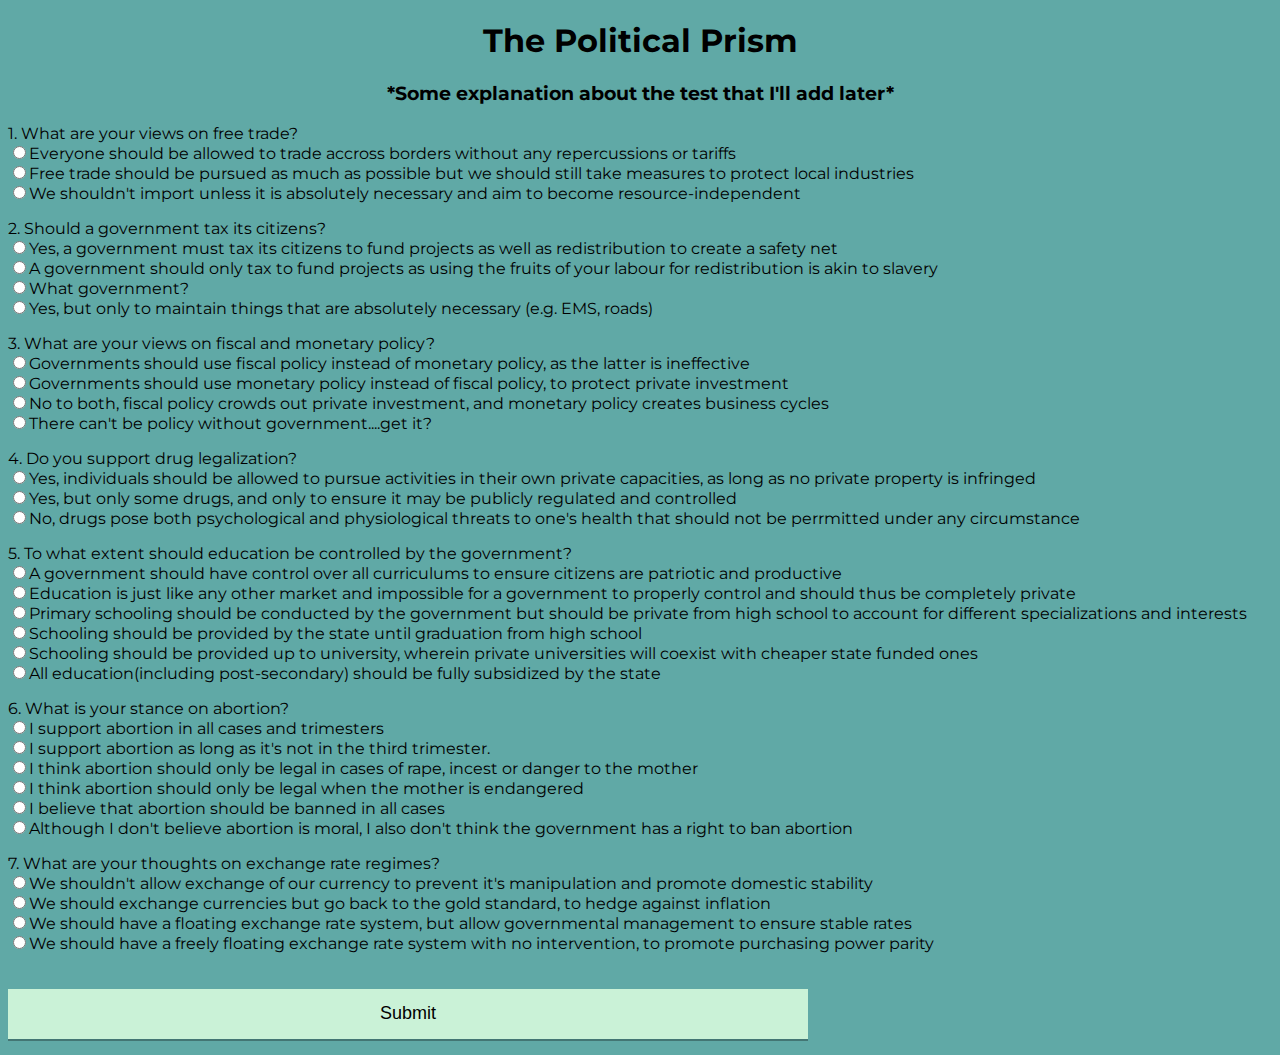
<file: PoliticalTest.html>
<!DOCTYPE html>
<html>
    <head>
        <title>The Political Prism</title>
        <link href="https://fonts.googleapis.com/css?family=Montserrat&display=swap" rel="stylesheet">
        <link href="style.css" type="text/css" rel="stylesheet">
        <script src = "PoliticalTestJS.js" type="text/javascript"></script>
    </head>

<!--GUIDE:-->
<!--X AXIS : Economic; Socialist-Capitalist | var eco-->
<!--Y AXIS : Cultural; Progressive-Traditionalist | var cult-->
<!--Z AXIS : Foreign Affairs; Globalist-Nationalist | var fng-->
<!--SIZE : Paternalism; Anarchist-Totalitarian | var pat-->

    <body>
        <h1>The Political Prism</h1>
        <h3> *Some explanation about the test that I'll add later*</h3>


        <form id = "Political Quiz" name = "Political Quiz">

                <!--ECONOMIC QUESTIONS-->

                <p>1. What are your views on free trade?<br>
                    <input type="radio" name="q1" value="free">Everyone should be allowed to trade accross borders without any repercussions or tariffs<br>
                    <input type="radio" name="q1" value="semifree">Free trade should be pursued as much as possible but we should still take measures to protect local industries<br>
                    <input type="radio" name="q1" value="protect">We shouldn't import unless it is absolutely necessary and aim to become resource-independent<br>
                </p>

                <p>2. Should a government tax its citizens?<br>
                    <input type="radio" name="q2" value="redistribution">Yes, a government must tax its citizens to fund projects as well as redistribution to create a safety net<br>
                    <input type="radio" name="q2" value="onlyprojects">A government should only tax to fund projects as using the fruits of your labour for redistribution is akin to slavery<br>
                    <input type="radio" name="q2" value="anarchist">What government?<br>
                    <input type="radio" name="q2" value="minarchist">Yes, but only to maintain things that are absolutely necessary (e.g. EMS, roads)<br> 
                </p>


                <p>3. What are your views on fiscal and monetary policy? <br>
                    <input type="radio" name="q3" value="keynesian">Governments should use fiscal policy instead of monetary policy, as the latter is ineffective<br>
                    <input type="radio" name="q3" value="monetarist">Governments should use monetary policy instead of fiscal policy, to protect private investment<br>
                    <input type="radio" name="q3" value="austrian">No to both, fiscal policy crowds out private investment, and monetary policy creates business cycles<br>
                    <input type="radio" name="q3" value="stossel">There can't be policy without government....get it? <br>
                </p>

                <p>4. Do you support drug legalization? <br>
                    <input type="radio" name="q4" value="yesDrugs">Yes, individuals should be allowed to pursue activities in their own private capacities, as long as no private property is infringed<br>
                    <input type="radio" name="q4" value="kindOfDrugs">Yes, but only some drugs, and only to ensure it may be publicly regulated and controlled<br>
                    <input type="radio" name="q4" value="noDrugs">No, drugs pose both psychological and physiological threats to one's health that should not be perrmitted under any circumstance<br>
                </p>

                <p>5. To what extent should education be controlled by the government?<br>
                    <input type="radio" name="q5" value="propoganda">A government should have control over all curriculums to ensure citizens are patriotic and productive<br>
                    <input type="radio" name="q5" value="freemarket">Education is just like any other market and impossible for a government to properly control and should thus be completely private<br>
                    <input type="radio" name="q5" value="primary">Primary schooling should be conducted by the government but should be private from high school to account for different specializations and interests<br>
                    <input type="radio" name="q5" value="hs">Schooling should be provided by the state until graduation from high school<br>
                    <input type="radio" name="q5" value="mixed">Schooling should be provided up to university, wherein private universities will coexist with cheaper state funded ones<br>
                    <input type="radio" name="q5" value="bernie">All education(including post-secondary) should be fully subsidized by the state 
                </p>

                <p>6. What is your stance on abortion?<br>
                    <input type="radio" name="q6" value="babyIsGone">I support abortion in all cases and trimesters<br>
                    <input type="radio" name="q6" value="babyKillerLite">I support abortion as long as it's not in the third trimester.<br>
                    <input type="radio" name="q6" value="rape">I think abortion should only be legal in cases of rape, incest or danger to the mother<br>
                    <input type="radio" name="q6" value="danger">I think abortion should only be legal when the mother is endangered<br>
                    <input type="radio" name="q6" value="noKill">I believe that abortion should be banned in all cases<br>
                    <input type="radio" name="q6" value="stossel">Although I don't believe abortion is moral, I also don't think the government has a right to ban abortion<br>
                </p>

                <p>7. What are your thoughts on exchange rate regimes?<br>
                    <input type="radio" name="q7" value="closed">We shouldn't allow exchange of our currency to prevent it's manipulation and promote domestic stability<br>
                    <input type="radio" name="q7" value="fixedExchange">We should exchange currencies but go back to the gold standard, to hedge against inflation<br>
                    <input type="radio" name="q7" value="managedFloat">We should have a floating exchange rate system, but allow governmental management to ensure stable rates <br>
                    <input type="radio" name="q7" value="floatingExchange">We should have a freely floating exchange rate system with no intervention, to promote purchasing power parity<br>
                </p>



                <input id = "button" type = "button" value = "Submit" onclick = "check();">
        </form>

        <div id = "after_submit">
            <p id = "result"></p>
        </div>
    </body>
</html>
</file>
<file: style.css>
body {
	font-family: 'Montserrat';
	background-color: #60a9a6;
}

#button {
  outline: 0;
  padding: 10px 20px;
  font-size: 18px;
  background-color: #caf2d7;
  color: black;
  border: 0;
  cursor: pointer;
  height: 50px;
  width: 800px;
  box-shadow: 0 2px 0 0 rgba(0, 0, 0, 0.3);
  transition: all 0.3s ease;
  text-align: center;
  margin-top: 20px;
}

#button:hover {
  opacity: 0.5;
}

#questionBlock {
    display: block;
    background: rgba(255, 255, 255, 0.8);
    width: 60%;
    text-align: left;
    border: 2px rgba(255, 255, 255, 0.8) solid;
    border-radius: 20px;
    padding: 10px;
    box-shadow: 6px 6px 6px grey;
}

h1, h3 {
    text-align: center;
}
</file>
